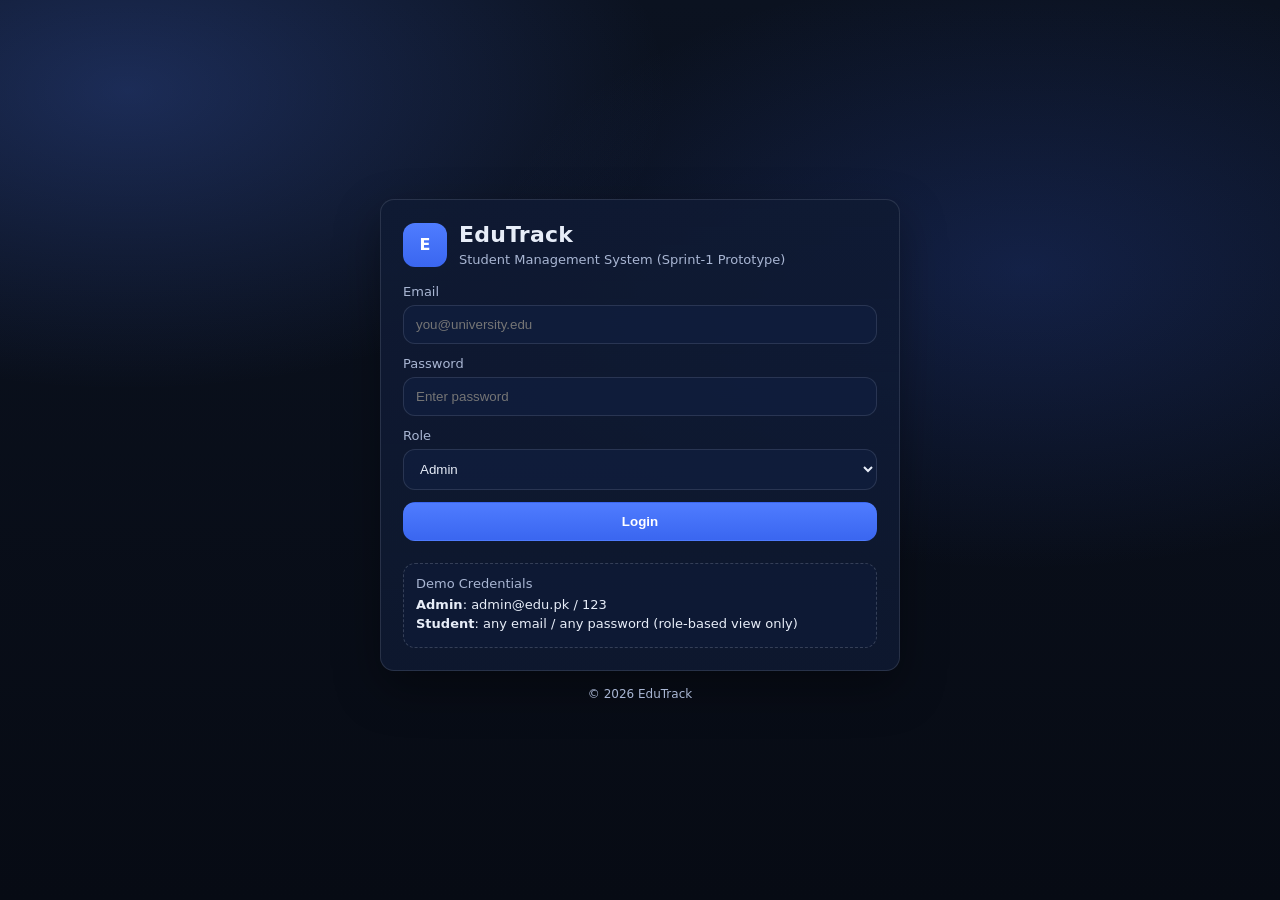
<file: index.html>
<!doctype html>
<html lang="en">
  <head>
    <meta charset="UTF-8" />
    <meta name="viewport" content="width=device-width, initial-scale=1.0" />
    <title>EduTrack — Login</title>
    <link rel="stylesheet" href="style.css" />
  </head>
  <body data-page="login">
    <div class="page page--center">
      <main class="card card--auth">
        <header class="card__header">
          <div class="brand">
            <div class="brand__logo" aria-hidden="true">E</div>
            <div>
              <h1 class="brand__title">EduTrack</h1>
              <p class="brand__subtitle">Student Management System (Sprint-1 Prototype)</p>
            </div>
          </div>
        </header>

        <form id="loginForm" class="form" autocomplete="on" novalidate>
          <div class="form__row">
            <label class="label" for="email">Email</label>
            <input
              class="input"
              id="email"
              name="email"
              type="email"
              inputmode="email"
              placeholder="you@university.edu"
              required
            />
          </div>

          <div class="form__row">
            <label class="label" for="password">Password</label>
            <input
              class="input"
              id="password"
              name="password"
              type="password"
              placeholder="Enter password"
              required
            />
          </div>

          <div class="form__row">
            <label class="label" for="role">Role</label>
            <select class="input" id="role" name="role" required>
              <option value="Admin">Admin</option>
              <option value="Student">Student</option>
            </select>
          </div>

          <button class="btn btn--primary" type="submit">Login</button>

          <div class="hint">
            <p class="hint__title">Demo Credentials</p>
            <p class="hint__line"><strong>Admin</strong>: admin@edu.pk / 123</p>
            <p class="hint__line">
              <strong>Student</strong>: any email / any password (role-based view only)
            </p>
          </div>
        </form>
      </main>
      <footer class="footer">© <span id="year"></span> EduTrack</footer>
    </div>

    <script src="script.js"></script>
  </body>
</html>
</file>
<file: style.css>
:root {
  --bg: #0b1220;
  --panel: #0f1a33;
  --panel-2: #101f3f;
  --text: #e7edf8;
  --muted: #a9b6d3;
  --border: rgba(231, 237, 248, 0.12);
  --shadow: 0 18px 45px rgba(0, 0, 0, 0.35);

  --primary: #4f7cff;
  --primary-2: #3a66f0;
  --danger: #ff4d4d;

  --radius: 14px;
}

* {
  box-sizing: border-box;
}

html,
body {
  height: 100%;
}

body {
  margin: 0;
  font-family: ui-sans-serif, system-ui, -apple-system, Segoe UI, Roboto, Arial, "Noto Sans",
    "Apple Color Emoji", "Segoe UI Emoji";
  color: var(--text);
  background: radial-gradient(900px 500px at 10% 10%, rgba(79, 124, 255, 0.25), transparent 60%),
    radial-gradient(900px 500px at 80% 30%, rgba(58, 102, 240, 0.2), transparent 60%),
    linear-gradient(180deg, var(--bg), #070b14);
}

a {
  color: inherit;
  text-decoration: none;
}

code {
  font-family: ui-monospace, SFMono-Regular, Menlo, Monaco, Consolas, "Liberation Mono", monospace;
  font-size: 0.95em;
  color: #d4def7;
}

.page {
  min-height: 100%;
  display: flex;
  flex-direction: column;
}

.page--center {
  align-items: center;
  justify-content: center;
  gap: 16px;
  padding: 32px 16px;
}

.footer {
  color: var(--muted);
  font-size: 12px;
}

.card {
  width: 100%;
  max-width: 520px;
  background: linear-gradient(180deg, rgba(15, 26, 51, 0.92), rgba(15, 26, 51, 0.82));
  border: 1px solid var(--border);
  border-radius: var(--radius);
  box-shadow: var(--shadow);
  overflow: hidden;
}

.card--auth {
  padding: 22px;
}

.card__header {
  margin-bottom: 16px;
}

.brand {
  display: flex;
  gap: 12px;
  align-items: center;
}

.brand__logo {
  width: 44px;
  height: 44px;
  border-radius: 12px;
  display: grid;
  place-items: center;
  background: linear-gradient(180deg, var(--primary), var(--primary-2));
  font-weight: 800;
  color: white;
}

.brand__title {
  margin: 0;
  font-size: 22px;
  letter-spacing: 0.2px;
}

.brand__subtitle {
  margin: 4px 0 0;
  color: var(--muted);
  font-size: 13px;
  line-height: 1.35;
}

.form {
  display: grid;
  gap: 12px;
}

.form--inline {
  grid-template-columns: 1fr 1fr auto;
  align-items: end;
  gap: 12px;
}

@media (max-width: 720px) {
  .form--inline {
    grid-template-columns: 1fr;
  }
}

.form__row {
  display: grid;
  gap: 6px;
}

.label {
  font-size: 13px;
  color: var(--muted);
}

.input {
  width: 100%;
  padding: 11px 12px;
  border-radius: 12px;
  border: 1px solid var(--border);
  background: rgba(16, 31, 63, 0.7);
  color: var(--text);
  outline: none;
}

.input:focus {
  border-color: rgba(79, 124, 255, 0.55);
  box-shadow: 0 0 0 4px rgba(79, 124, 255, 0.16);
}

.btn {
  border: 1px solid transparent;
  border-radius: 12px;
  padding: 11px 14px;
  font-weight: 650;
  cursor: pointer;
  transition: transform 120ms ease, background 120ms ease, border-color 120ms ease;
  user-select: none;
}

.btn:active {
  transform: translateY(1px);
}

.btn--primary {
  background: linear-gradient(180deg, var(--primary), var(--primary-2));
  color: white;
}

.btn--primary:hover {
  filter: brightness(1.03);
}

.btn--ghost {
  background: transparent;
  border-color: var(--border);
  color: var(--text);
}

.btn--ghost:hover {
  border-color: rgba(231, 237, 248, 0.22);
  background: rgba(255, 255, 255, 0.04);
}

.btn--sm {
  padding: 8px 10px;
  border-radius: 10px;
  font-size: 13px;
}

.hint {
  margin-top: 10px;
  padding: 12px;
  border: 1px dashed rgba(231, 237, 248, 0.18);
  background: rgba(16, 31, 63, 0.35);
  border-radius: 12px;
}

.hint__title {
  margin: 0 0 6px;
  font-size: 13px;
  color: var(--muted);
}

.hint__line {
  margin: 4px 0;
  font-size: 13px;
}

.topbar {
  position: sticky;
  top: 0;
  z-index: 20;
  background: rgba(7, 11, 20, 0.55);
  backdrop-filter: blur(10px);
  border-bottom: 1px solid var(--border);
}

.topbar__inner {
  max-width: 1100px;
  margin: 0 auto;
  padding: 12px 16px;
  display: flex;
  align-items: center;
  justify-content: space-between;
  gap: 16px;
}

.topbar__brand {
  display: flex;
  align-items: center;
  gap: 10px;
  font-weight: 800;
  letter-spacing: 0.2px;
}

.topbar__logo {
  width: 34px;
  height: 34px;
  border-radius: 11px;
  display: grid;
  place-items: center;
  background: linear-gradient(180deg, var(--primary), var(--primary-2));
  color: white;
  font-weight: 900;
}

.topbar__nav {
  display: flex;
  align-items: center;
  gap: 10px;
  flex-wrap: wrap;
}

.nav__link {
  padding: 8px 10px;
  border-radius: 10px;
  color: var(--muted);
  border: 1px solid transparent;
}

.nav__link:hover {
  color: var(--text);
  background: rgba(255, 255, 255, 0.04);
  border-color: rgba(231, 237, 248, 0.12);
}

.nav__link--active {
  color: var(--text);
  background: rgba(79, 124, 255, 0.12);
  border-color: rgba(79, 124, 255, 0.22);
}

.container {
  max-width: 1100px;
  margin: 0 auto;
  padding: 20px 16px 46px;
}

.panel {
  background: linear-gradient(180deg, rgba(15, 26, 51, 0.92), rgba(15, 26, 51, 0.82));
  border: 1px solid var(--border);
  border-radius: var(--radius);
  box-shadow: var(--shadow);
  padding: 18px;
}

.panel__head {
  display: flex;
  align-items: flex-start;
  justify-content: space-between;
  gap: 12px;
  flex-wrap: wrap;
}

.panel__title {
  margin: 0;
  font-size: 26px;
}

.panel__subtitle {
  margin: 6px 0 0;
  color: var(--muted);
  line-height: 1.5;
}

.panel__section {
  margin-top: 16px;
  padding-top: 16px;
  border-top: 1px solid rgba(231, 237, 248, 0.08);
}

.panel__section--hidden {
  display: none;
}

.section__title {
  margin: 0 0 10px;
  font-size: 15px;
  color: #d7e2fb;
}

.grid {
  margin-top: 16px;
  display: grid;
  grid-template-columns: repeat(2, minmax(0, 1fr));
  gap: 12px;
}

@media (max-width: 720px) {
  .grid {
    grid-template-columns: 1fr;
  }
}

.cardlink {
  display: block;
  padding: 14px;
  border-radius: 14px;
  border: 1px solid rgba(231, 237, 248, 0.12);
  background: rgba(16, 31, 63, 0.35);
  transition: border-color 120ms ease, transform 120ms ease, background 120ms ease;
}

.cardlink:hover {
  transform: translateY(-1px);
  border-color: rgba(79, 124, 255, 0.35);
  background: rgba(16, 31, 63, 0.5);
}

.cardlink--muted:hover {
  transform: none;
  border-color: rgba(231, 237, 248, 0.12);
  background: rgba(16, 31, 63, 0.35);
}

.cardlink__title {
  font-weight: 800;
  margin-bottom: 4px;
}

.cardlink__desc {
  color: var(--muted);
  line-height: 1.5;
  font-size: 13px;
}

.badge {
  display: inline-flex;
  align-items: center;
  gap: 8px;
  padding: 8px 10px;
  border-radius: 999px;
  border: 1px solid rgba(231, 237, 248, 0.12);
  background: rgba(16, 31, 63, 0.35);
  color: var(--muted);
  font-size: 13px;
}

.tablewrap {
  overflow: auto;
  border-radius: 12px;
  border: 1px solid rgba(231, 237, 248, 0.12);
  background: rgba(16, 31, 63, 0.25);
}

.table {
  width: 100%;
  border-collapse: collapse;
  min-width: 520px;
}

.table th,
.table td {
  text-align: left;
  padding: 11px 12px;
  border-bottom: 1px solid rgba(231, 237, 248, 0.08);
  font-size: 13px;
}

.table th {
  color: var(--muted);
  font-weight: 700;
  background: rgba(15, 26, 51, 0.45);
}

.table tr:last-child td {
  border-bottom: none;
}

.empty {
  margin: 10px 0 12px;
  color: var(--muted);
  font-size: 13px;
}

.note {
  margin: 10px 0 0;
  color: var(--muted);
  font-size: 13px;
  line-height: 1.45;
}

.notice {
  border: 1px solid rgba(231, 237, 248, 0.14);
  background: rgba(16, 31, 63, 0.35);
  border-radius: 14px;
  padding: 12px;
}

.notice__title {
  font-weight: 800;
  margin-bottom: 4px;
}

.notice__text {
  color: var(--muted);
  font-size: 13px;
  line-height: 1.45;
}
</file>
